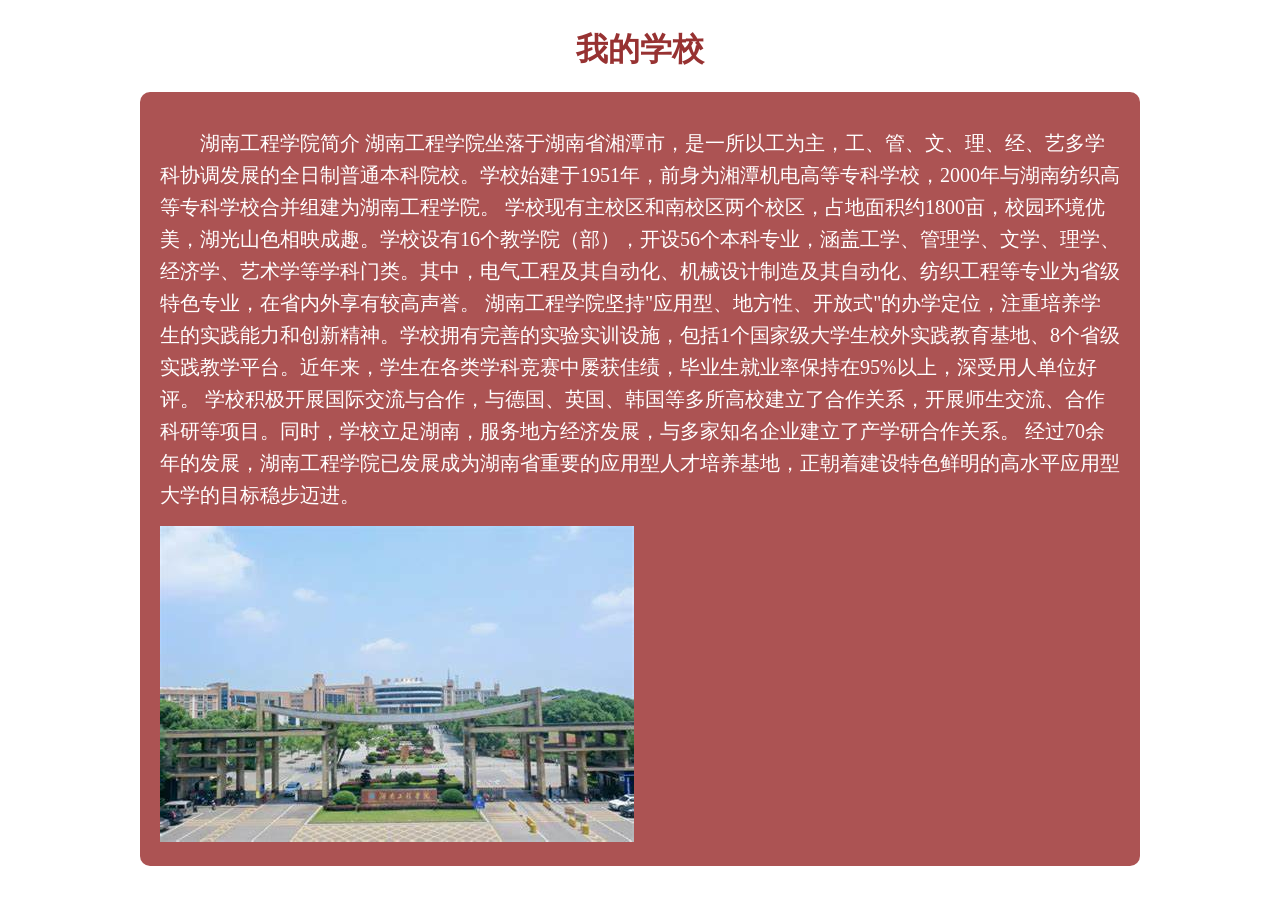
<file: 个人博客demo2/school.html>
<!DOCTYPE html>
<html lang="en">
<head>
    <meta charset="UTF-8">
    <meta name="viewport" content="width=device-width, initial-scale=1.0">
    <title>我的学校</title>
    <style>
       .school {
            display: flex;
            flex-direction: column;
            align-items: center;
            width: 100%;
        }

        .school > .top > h1 {
            color: rgb(151, 50, 50);
            font-family: "宋体";
            /* animation: shine 2s infinite; */
            text-align: center; /* 添加居中属性 */
            margin: 20px 0; /* 调整边距 */
            width: 100%; /* 确保宽度充满容器 */
        }

        /* @keyframes shine {
            0% {
                text-shadow: 0 0 10px rgba(255, 255, 255, 0.8);
            }
            50% {
                text-shadow: 0 0 20px rgb(177, 181, 207), 
                            0 0 30px rgba(201, 219, 211, 0.8);
            }
            100% {
                text-shadow: 0 0 10px rgba(244, 245, 237, 0.8);
            }
        } */

        .introduce {
            width: 80%;
            max-width: 1000px; /* 添加最大宽度限制 */
            height: auto; /* 改为自动高度 */
            min-height: 600px; /* 设置最小高度 */
            background-color: #ac5353;
            margin: 0 auto; /* 水平居中 */
            padding: 20px; /* 添加内边距 */
            box-sizing: border-box; /* 包含padding在宽度内 */
            border-radius: 10px; /* 添加圆角 */
        }

        .introduce > p {
            text-indent: 2em;
            font-size: 20px;
            color: white;
            line-height: 1.6; /* 增加行高提高可读性 */
            text-align: left; /* 段落文本左对齐 */
            margin: 15px 0; /* 段落间距 */
        }
    </style>
</head>
<body>
    <div class="school">
        <div class="top">
            <h1>我的学校</h1>
        </div>
        <div class="introduce">
            <p>
                 湖南工程学院简介

湖南工程学院坐落于湖南省湘潭市，是一所以工为主，工、管、文、理、经、艺多学科协调发展的全日制普通本科院校。学校始建于1951年，前身为湘潭机电高等专科学校，2000年与湖南纺织高等专科学校合并组建为湖南工程学院。

学校现有主校区和南校区两个校区，占地面积约1800亩，校园环境优美，湖光山色相映成趣。学校设有16个教学院（部），开设56个本科专业，涵盖工学、管理学、文学、理学、经济学、艺术学等学科门类。其中，电气工程及其自动化、机械设计制造及其自动化、纺织工程等专业为省级特色专业，在省内外享有较高声誉。

湖南工程学院坚持"应用型、地方性、开放式"的办学定位，注重培养学生的实践能力和创新精神。学校拥有完善的实验实训设施，包括1个国家级大学生校外实践教育基地、8个省级实践教学平台。近年来，学生在各类学科竞赛中屡获佳绩，毕业生就业率保持在95%以上，深受用人单位好评。

学校积极开展国际交流与合作，与德国、英国、韩国等多所高校建立了合作关系，开展师生交流、合作科研等项目。同时，学校立足湖南，服务地方经济发展，与多家知名企业建立了产学研合作关系。

经过70余年的发展，湖南工程学院已发展成为湖南省重要的应用型人才培养基地，正朝着建设特色鲜明的高水平应用型大学的目标稳步迈进。
            </p>
            <img src="./学校.jpg" alt="">
           
        </div>
    </div>
<script src="./Js功能.js"></script>
</body>
</html>
</file>
